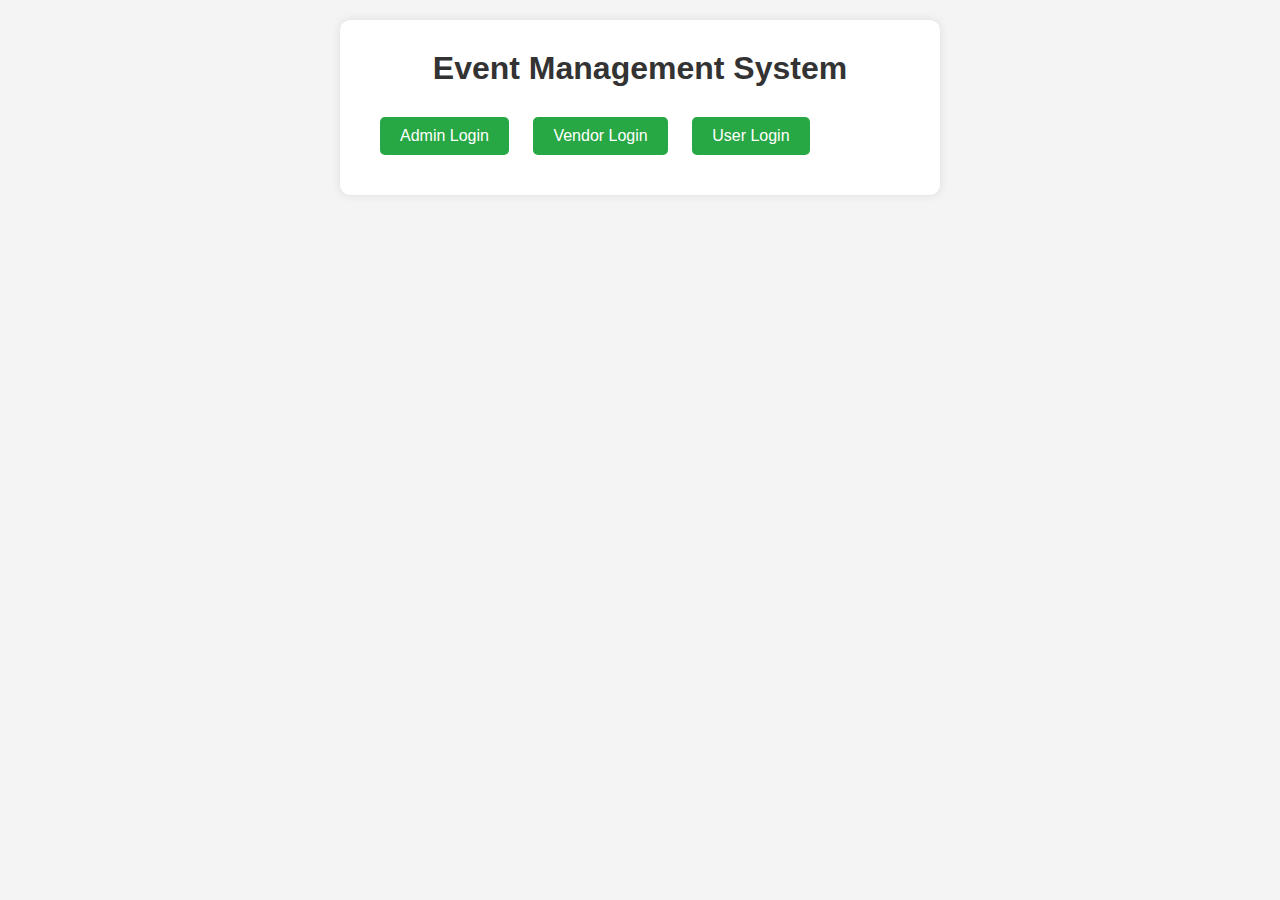
<file: index.html>
<!DOCTYPE html>
<html lang="en">
<head>
    <meta charset="UTF-8">
    <meta name="viewport" content="width=device-width, initial-scale=1.0">
    <title>Event Management System</title>
    <link rel="stylesheet" href="style.css">
</head>
<body>
    <div class="container">
        <h1>Event Management System</h1>
        <div class="login-options">
            <a href="admin-login.html" class="btn">Admin Login</a>
            <a href="vendor-login.html" class="btn">Vendor Login</a>
            <a href="user-login.html" class="btn">User Login</a>
        </div>
    </div>
</body>
</html>
</file>
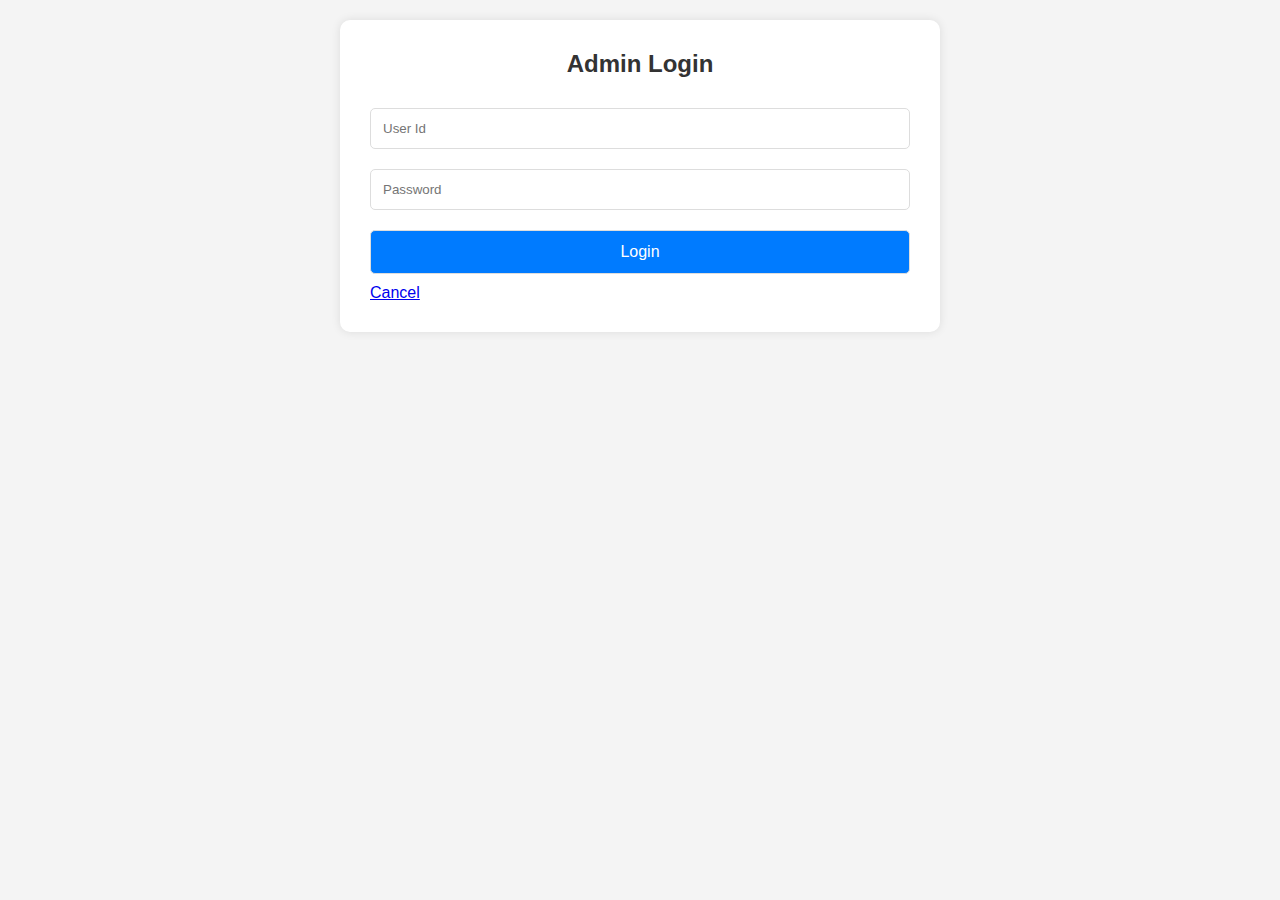
<file: admin-login.html>
<!DOCTYPE html>
<html lang="en">
<head>
    <meta charset="UTF-8">
    <meta name="viewport" content="width=device-width, initial-scale=1.0">
    <title>Admin Login</title>
    <link rel="stylesheet" href="style.css">
</head>
<body>
    <div class="form-container">
        <h2>Admin Login</h2>
        <form id="adminLoginForm">
            <input type="text" id="adminUserId" placeholder="User Id" required>
            <input type="password" id="adminPassword" placeholder="Password" required>
            <button type="submit">Login</button>
            <a href="index.html">Cancel</a>
        </form>
    </div>
    <script src="script.js"></script>
</body>
</html>
</file>
<file: style.css>
* { margin: 0; padding: 0; box-sizing: border-box; }
body { font-family: Arial, sans-serif; background: #f4f4f4; padding: 20px; }
.container, .form-container, .dashboard { max-width: 600px; margin: 0 auto; background: white; padding: 30px; border-radius: 10px; box-shadow: 0 0 10px rgba(0,0,0,0.1); }
h1, h2 { text-align: center; margin-bottom: 20px; color: #333; }
input, select, button { width: 100%; padding: 12px; margin: 10px 0; border: 1px solid #ddd; border-radius: 5px; }
button { background: #007bff; color: white; cursor: pointer; font-size: 16px; }
button:hover { background: #0056b3; }
nav { background: #333; padding: 15px; color: white; }
nav a { color: white; margin: 0 15px; text-decoration: none; }
.table { width: 100%; border-collapse: collapse; margin: 20px 0; }
.table th, .table td { border: 1px solid #ddd; padding: 12px; text-align: left; }
.table th { background: #f8f9fa; }
.btn { display: inline-block; padding: 10px 20px; background: #28a745; color: white; text-decoration: none; border-radius: 5px; margin: 10px; }
.vendor-list div { padding: 15px; border: 1px solid #ddd; margin: 10px 0; background: #f9f9f9; }
</file>
